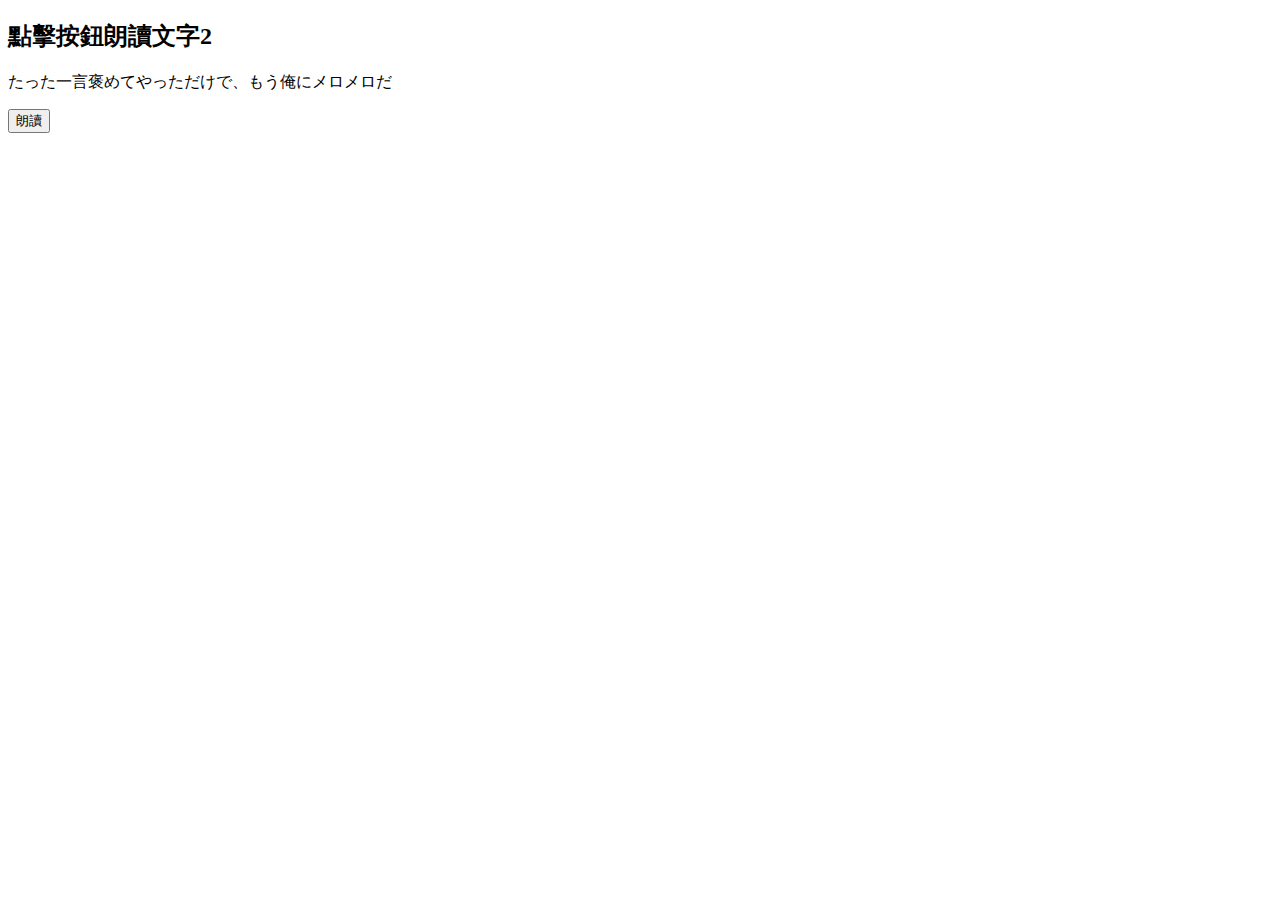
<file: index.html>
<!DOCTYPE html>
<html lang="ja">
<head>
    <meta charset="UTF-8">
    <meta name="viewport" content="width=device-width, initial-scale=1.0">
    <title>語音合成2</title>
</head>
<body>
    <h2>點擊按鈕朗讀文字2</h2>
    <p id="text">たった一言褒めてやっただけで、もう俺にメロメロだ</p>
    <button onclick="speakText()">朗讀</button>

    <script>
        function speakText() {
            const text = document.getElementById("text").textContent;
            const utterance = new SpeechSynthesisUtterance(text);
            utterance.lang = "ja";
            window.speechSynthesis.speak(utterance);
        }
    </script>
</body>
</html>
</file>
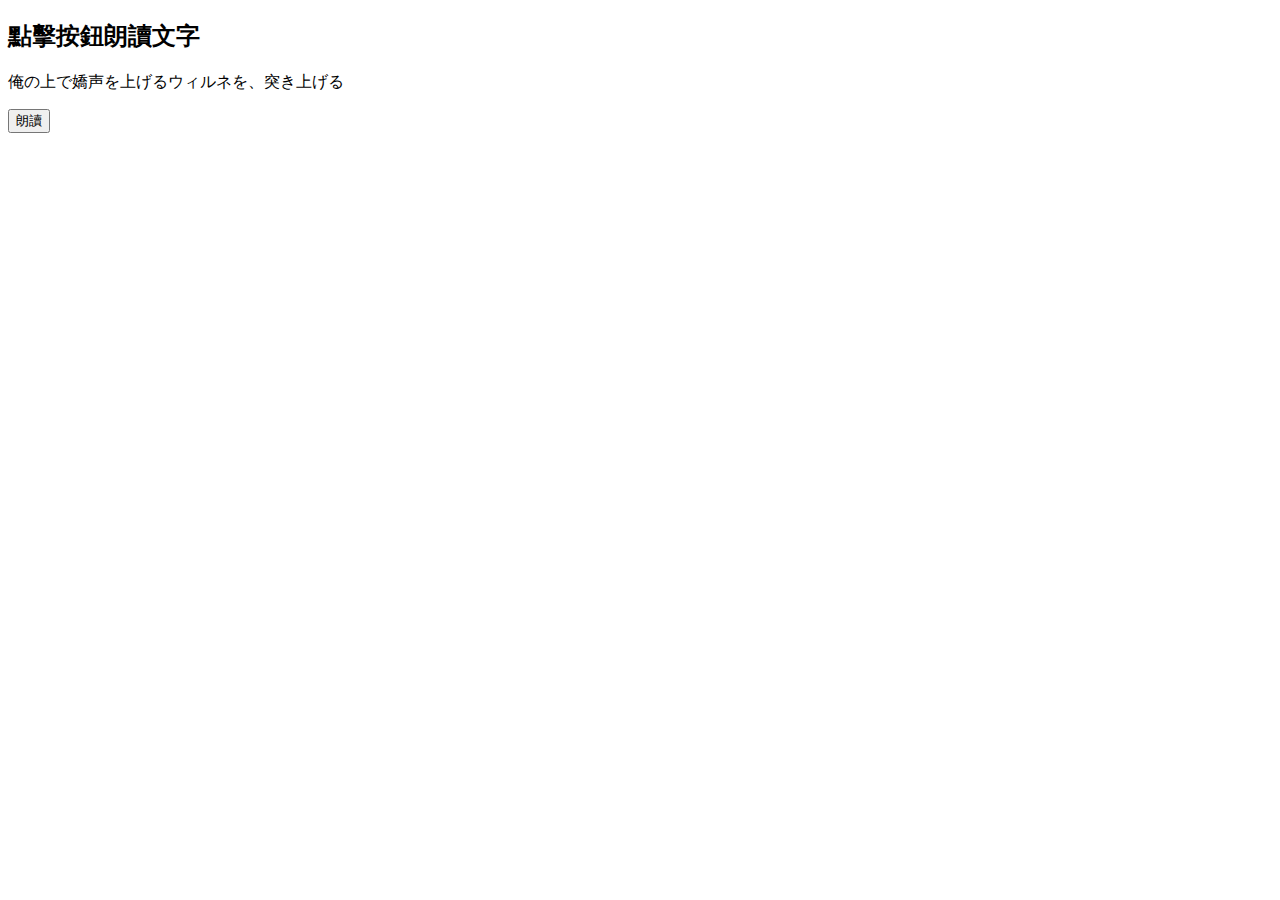
<file: n1.html>
<!DOCTYPE html>
<html lang="ja">
<head>
    <meta charset="UTF-8">
    <meta name="viewport" content="width=device-width, initial-scale=1.0">
    <title>語音合成</title>
</head>
<body>
    <h2>點擊按鈕朗讀文字</h2>
    <p id="text">俺の上で嬌声を上げるウィルネを、突き上げる</p>
    <button onclick="speakText()">朗讀</button>

    <script>
        function speakText() {
            const text = document.getElementById("text").textContent;
            const utterance = new SpeechSynthesisUtterance(text);
            utterance.lang = "ja";
            window.speechSynthesis.speak(utterance);
        }
    </script>
</body>
</html>
</file>
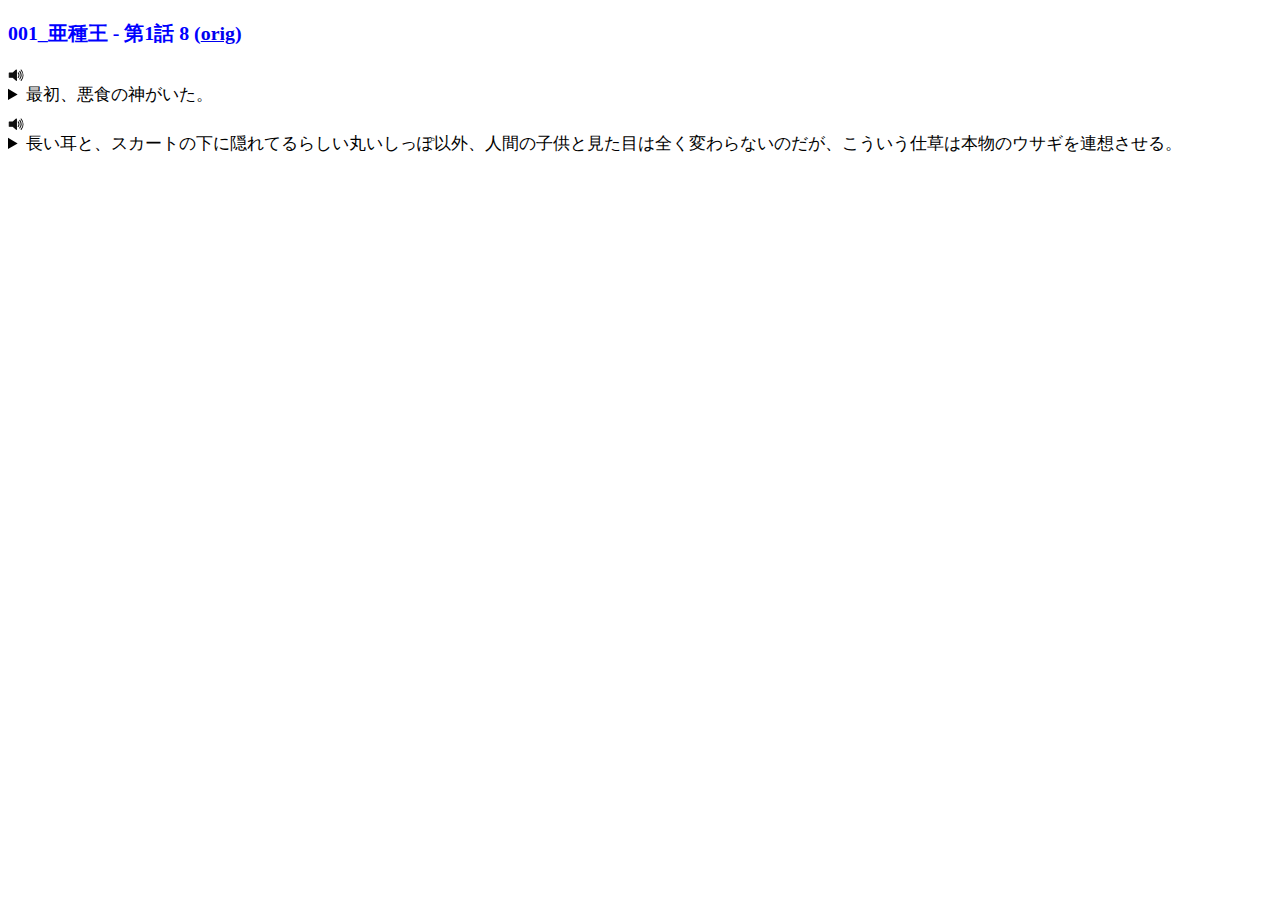
<file: n3.html>
<!DOCTYPE html>
<head>
    <meta charset="UTF-8">
    <meta name="viewport" content="width=device-width, initial-scale=1.0">
    <title>小說範例</title>
    <link rel="stylesheet" href="novel.css">
    <script src="novel.js"></script>
</head>
    <body>
        <h3>001_亜種王 - 第1話 8 (<a href="https://novel18.syosetu.com/n9526fu/1/">orig</a>)</h3>

        <!-- 使用 <details> 和 <summary> 標籤 -->
        
        <button onclick="speakText('L1')"><img src="speaker.svg"/></button>
        <details>
            <summary id="L1">最初、悪食の神がいた。</summary>
            <div style="margin-left: 20px;">
                <p class="translate">最初，有惡食之神存在。[4]</p>
                <p class="furigana"><ruby>最初<rt>さいしょ</rt></ruby>、<ruby>悪食<rt>あくじき</rt></ruby>の<ruby>神<rt>かみ</rt></ruby>がいた。</p>
            </div>
        </details>
            
        <button onclick="speakText('L2')"><img src="speaker.svg"/></button>
        <details>
            <summary id="L2">長い耳と、スカートの下に隠れてるらしい丸いしっぽ以外、人間の子供と見た目は全く変わらないのだが、こういう仕草は本物のウサギを連想させる。</summary>
            <div style="margin-left: 20px;">
                <p class="translate">除了長長的耳朵和藏在裙子下的圓滾滾尾巴外，她的外形與人類幼女完全無異。然而，這樣的舉動卻讓人聯想到真正的兔子。[25]</p>
                <p class="furigana"><ruby>長<rt>なが</rt></ruby>い<ruby>耳<rt>みみ</rt></ruby>と、スカートの<ruby>下<rt>した</rt></ruby>に<ruby>隠<rt>かく</rt></ruby>れてるらしい<ruby>丸<rt>まる</rt></ruby>いしっぽ<ruby>以外<rt>いがい</rt></ruby>、<ruby>人間<rt>にんげん</rt></ruby>の<ruby>子供<rt>こども</rt></ruby>と<ruby>見<rt>み</rt></ruby>た<ruby>目<rt>め</rt></ruby>は<ruby>全<rt>まった</rt></ruby>く<ruby>変<rt>か</rt></ruby>わらないのだが、こういう<ruby>仕草<rt>しぐさ</rt></ruby>は<ruby>本物<rt>ほんもの</rt></ruby>のウサギを<ruby>連想<rt>れんそう</rt></ruby>させる。</p>
            </div>
        </details><br/>                    
    </body>
</html>
</file>
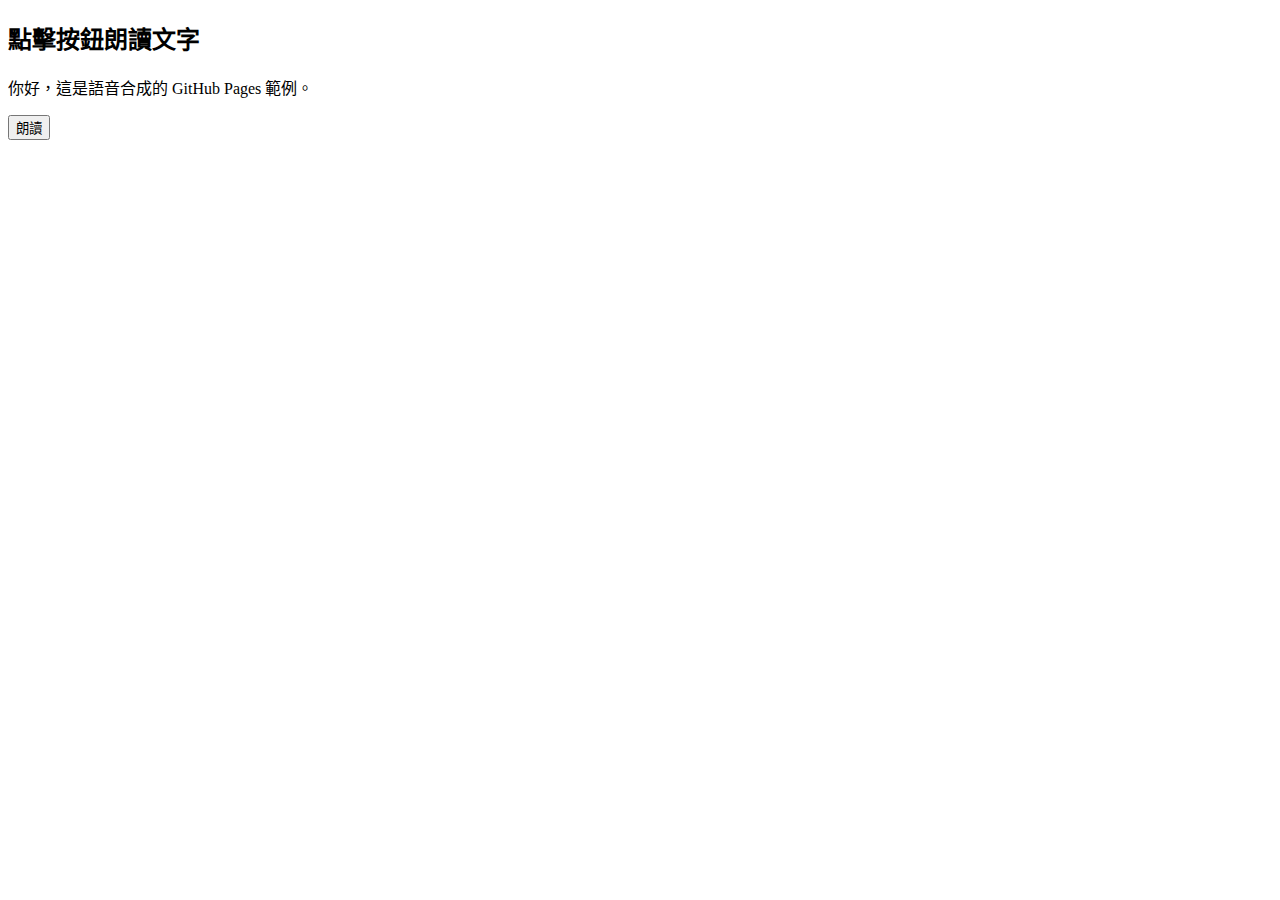
<file: speech.html>
<!DOCTYPE html>
<html lang="zh-TW">
<head>
    <meta charset="UTF-8">
    <meta name="viewport" content="width=device-width, initial-scale=1.0">
    <title>語音合成</title>
</head>
<body>
    <h2>點擊按鈕朗讀文字</h2>
    <p id="text">你好，這是語音合成的 GitHub Pages 範例。</p>
    <button onclick="speakText()">朗讀</button>

    <script>
        function speakText() {
            const text = document.getElementById("text").textContent;
            const utterance = new SpeechSynthesisUtterance(text);
            utterance.lang = "zh-TW";
            window.speechSynthesis.speak(utterance);
        }
    </script>
</body>
</html>
</file>
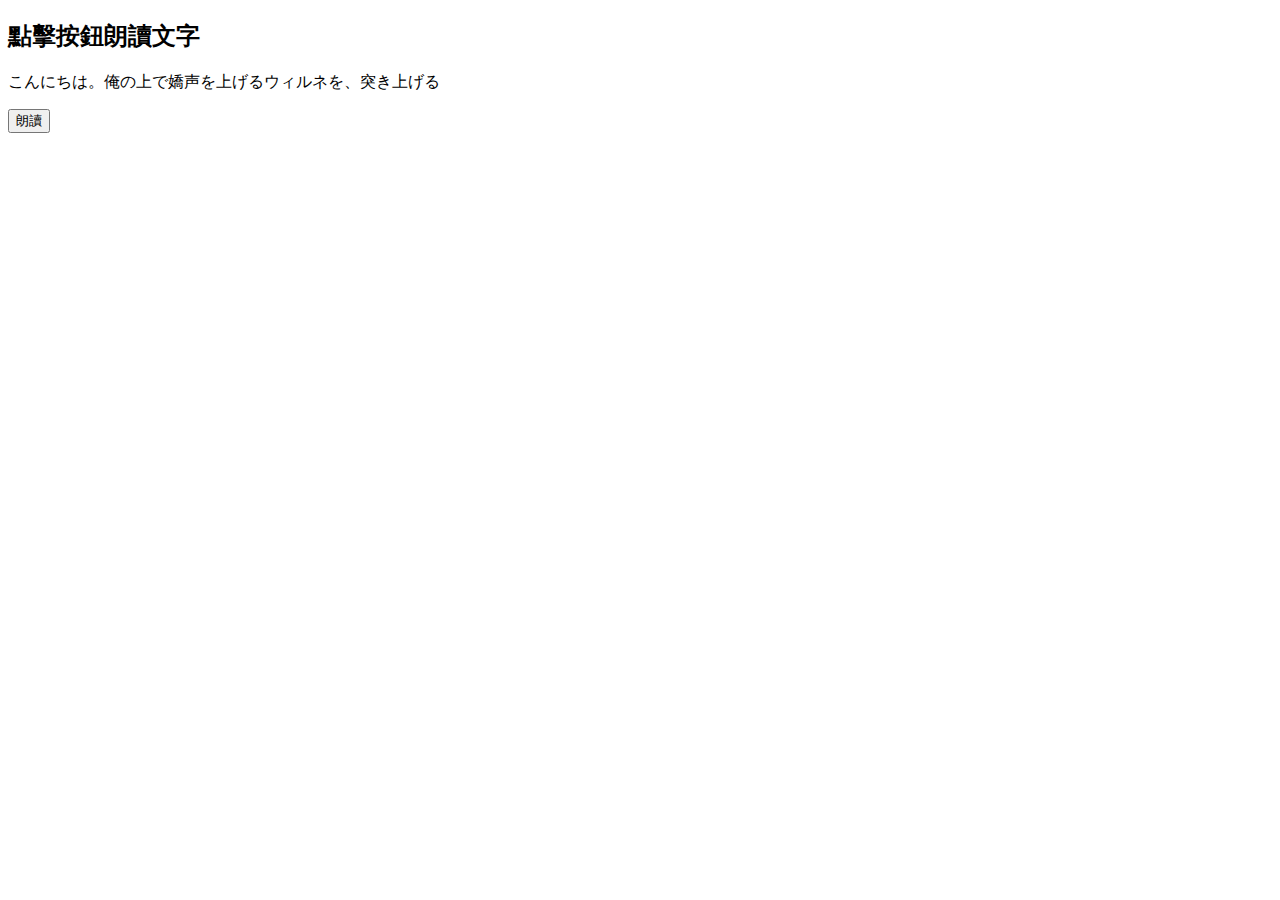
<file: n2/n2.html>
<!DOCTYPE html>
<html lang="ja">
<head>
    <meta charset="UTF-8">
    <meta name="viewport" content="width=device-width, initial-scale=1.0">
    <title>語音合成</title>
</head>
<body>
    <h2>點擊按鈕朗讀文字</h2>
    <p id="text">こんにちは。俺の上で嬌声を上げるウィルネを、突き上げる</p>
    <button onclick="speakText()">朗讀</button>

    <script>
        function speakText() {
            const text = document.getElementById("text").textContent;
            const utterance = new SpeechSynthesisUtterance(text);
            utterance.lang = "ja";
            window.speechSynthesis.speak(utterance);
        }
    </script>
</body>
</html>
</file>
<file: novel.css>
body {
    font-size: 14px; /* 設定根元素字體大小為 16px */
}

h3 {
    color: blue;
}

button {
    border: none;
    background-color: transparent;
    padding: 0px;
    cursor: pointer;
    display: inline-block;
}

@media (max-width: 768px) {
    body {
        font-size: 14px; /* 手機版的字體大小 */
        color: black;
    }
}

/* 當螢幕寬度大於 768px（桌面）時 */
@media (min-width: 769px) {
    body {
        font-size: 17px; /* 桌面版的字體大小 */
        color: black;
    }
}

.translate {
    color: darkblue;
    border: 1px dashed darkblue;  /* 設定虛線邊框，顏色為黑色 */
    padding: 2px;  /* 給 span 增加一些內距，使邊框可見 */
    margin-top: 0px;
    margin-bottom: -10px;
}

.furigana {
    color: #333;
  }
  
.container {
    display: flex;            /* 設定為 Flexbox */
    align-items: center;      /* 垂直置中對齊 */
}

details {
    margin-top: -5px;
    margin-bottom: 10px;
}

img {
    width: 1rem;        /* SVG 與文字之間加一點間距 */
}
</file>
